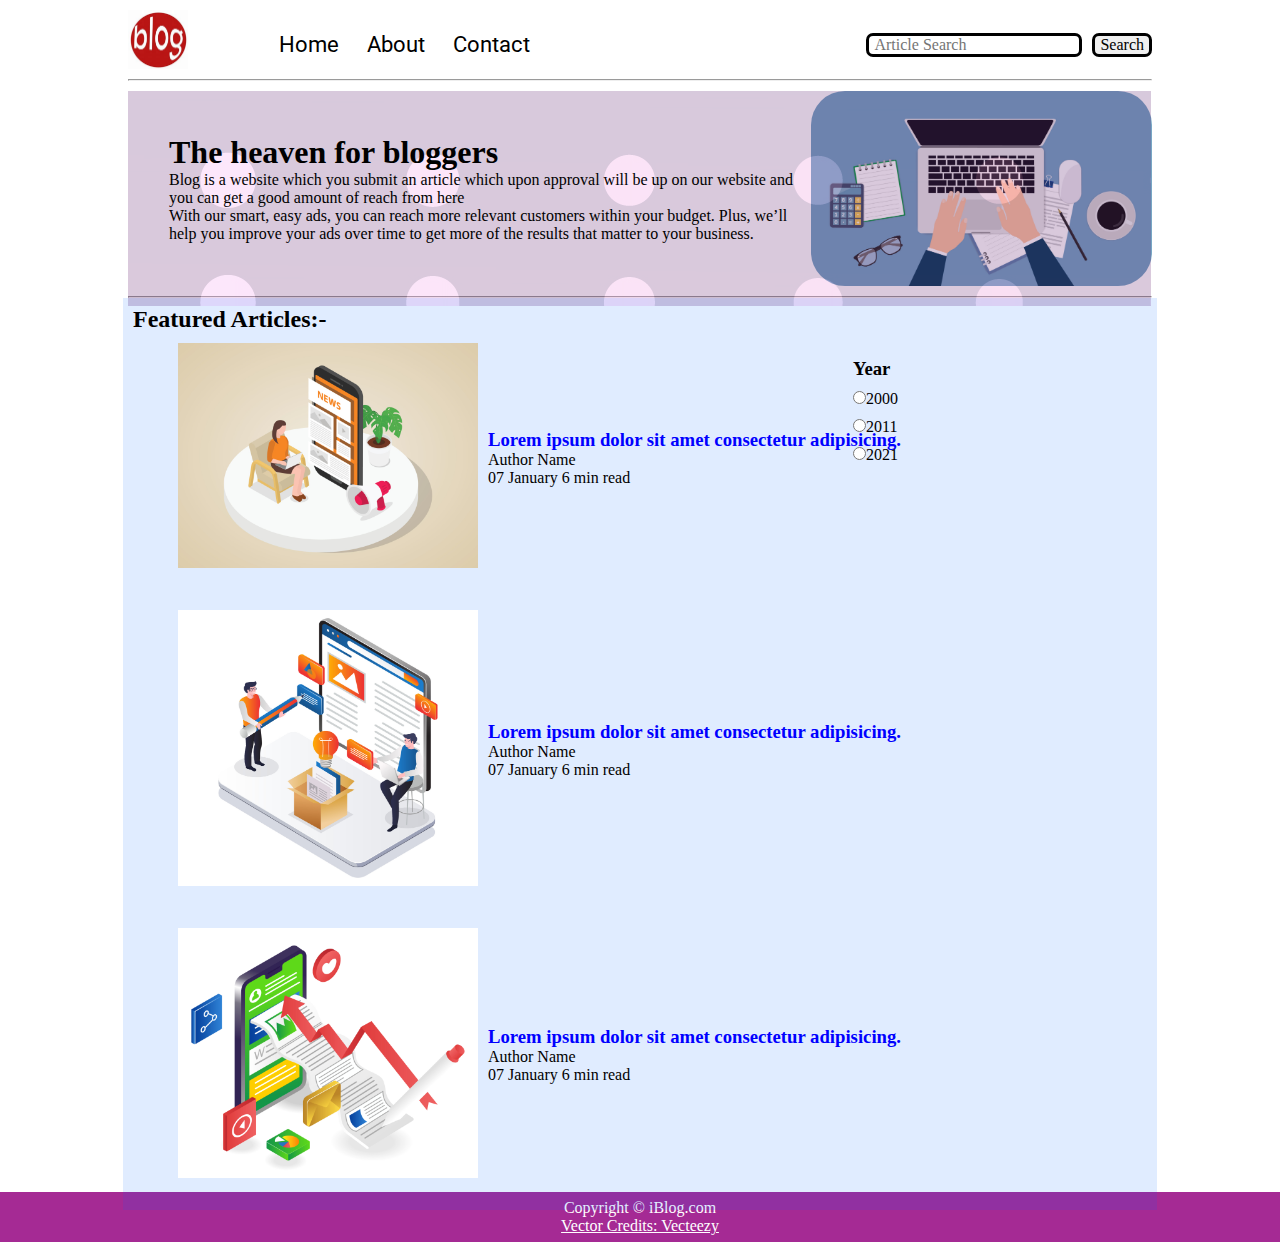
<file: index.html>
<!DOCTYPE html>
<html lang="en">

<head>
    <meta charset="UTF-8">
    <meta name="viewport" content="width=   , initial-scale=1.0">
    <link rel="stylesheet" href="css/style.css">
    <link rel="stylesheet" href="css/utils.css">
    <link rel="stylesheet" href="css/mobile.css">
    <title>iBlog - Heaven for Bloggers </title>
</head>

<body>
    <nav class="navigation max-width-1 m-auto">
        <div class="nav-left">
            <a href="/">
            <span><img src="img/logo.png" width="60px" alt=""></span></a>

            <ul>
                <li><a href="/">Home</a></li>
                <li><a href="#">About</a></li>
                <li><a href="/contact.html">Contact</a></li>
            </ul>
        </div>
        <div class="nav-right ">
            <form action="/search.html" method="get">
            <input class="form-input" type="text" name="query" placeholder="Article Search">
            <button class="btn">Search</button>
        </form>
        </div>
    </nav>
    <div class="m-auto  max-width-1 ">
        <hr>
    </div>
   
    <div class="content max-width-1 m-auto">

        <div class="content-left">
            <h1 class="font-size: 30px;">The heaven for bloggers</h1>
            <p>Blog is a website which you submit an article which upon approval
                will be up on our website and you can get a good amount of reach
                from here</p>
            <p>With our smart, easy ads, you can reach more relevant customers
                within your budget. Plus, we’ll help you improve your ads over time to get more of the results that
                matter to your business.</p>

        </div>
        <div class="content-right">
            <img src="img/home.svg.jpg" alt="iBlog">
        </div>
    </div>
    <div class="max-width-1 m-auto">
        <hr>
    </div>
    <div class="home-articles max-width-1 m-auto --font1 my-2">
        <div class="year-box">
           <div><h3>Year</h3></div> 
            <div> <input type="radio" name="year" id="">2000</input></div>
            <div> <input type="radio" name="year" id="">2011</input></div>
            <div> <input type="radio" name="year" id="">2021</input></div>
        
        </div>
        
        <h2>Featured Articles:-</h2>
        <div class="home-article">
            <div class="home-article-img">
                <img src="img/attention.svg.jpg" alt="articles" > 
            </div>
            <div class="home-article-content --font1">
                <a href="/blogpost.html"> <h3>Lorem ipsum dolor sit amet consectetur adipisicing.</h3></a>
                <div>Author Name</div>
                <span>07 January 6 min read</span>
            </div>
        </div>
        <div class="home-article">
            <div class="home-article-img">
                <img src="img/home1.jpg" alt="articles" > 
            </div>
            <div class="home-article-content --font1">
                <a href="/blogpost.html"> <h3>Lorem ipsum dolor sit amet consectetur adipisicing.</h3></a>
                 <div>Author Name</div>
                <span>07 January 6 min read</span>
            </div>
        </div>
        <div class="home-article">
            <div class="home-article-img">
                <img src="img/home2.jpg" alt="articles" > 
            </div>
            <div class="home-article-content --font1">
                <a href="/blogpost.html"> <h3>Lorem ipsum dolor sit amet consectetur adipisicing.</h3></a>
                <div>Author Name</div>
                <span>07 January 6 min read</span>
            </div>
        </div>
        
    </div>

    <div class="footer  m-auto">
        <p>Copyright &copy; iBlog.com</p>
        <a href="https://www.vecteezy.com/free-vector/typing">Vector Credits: Vecteezy</a>
    </div>
</body>

</html>
</file>
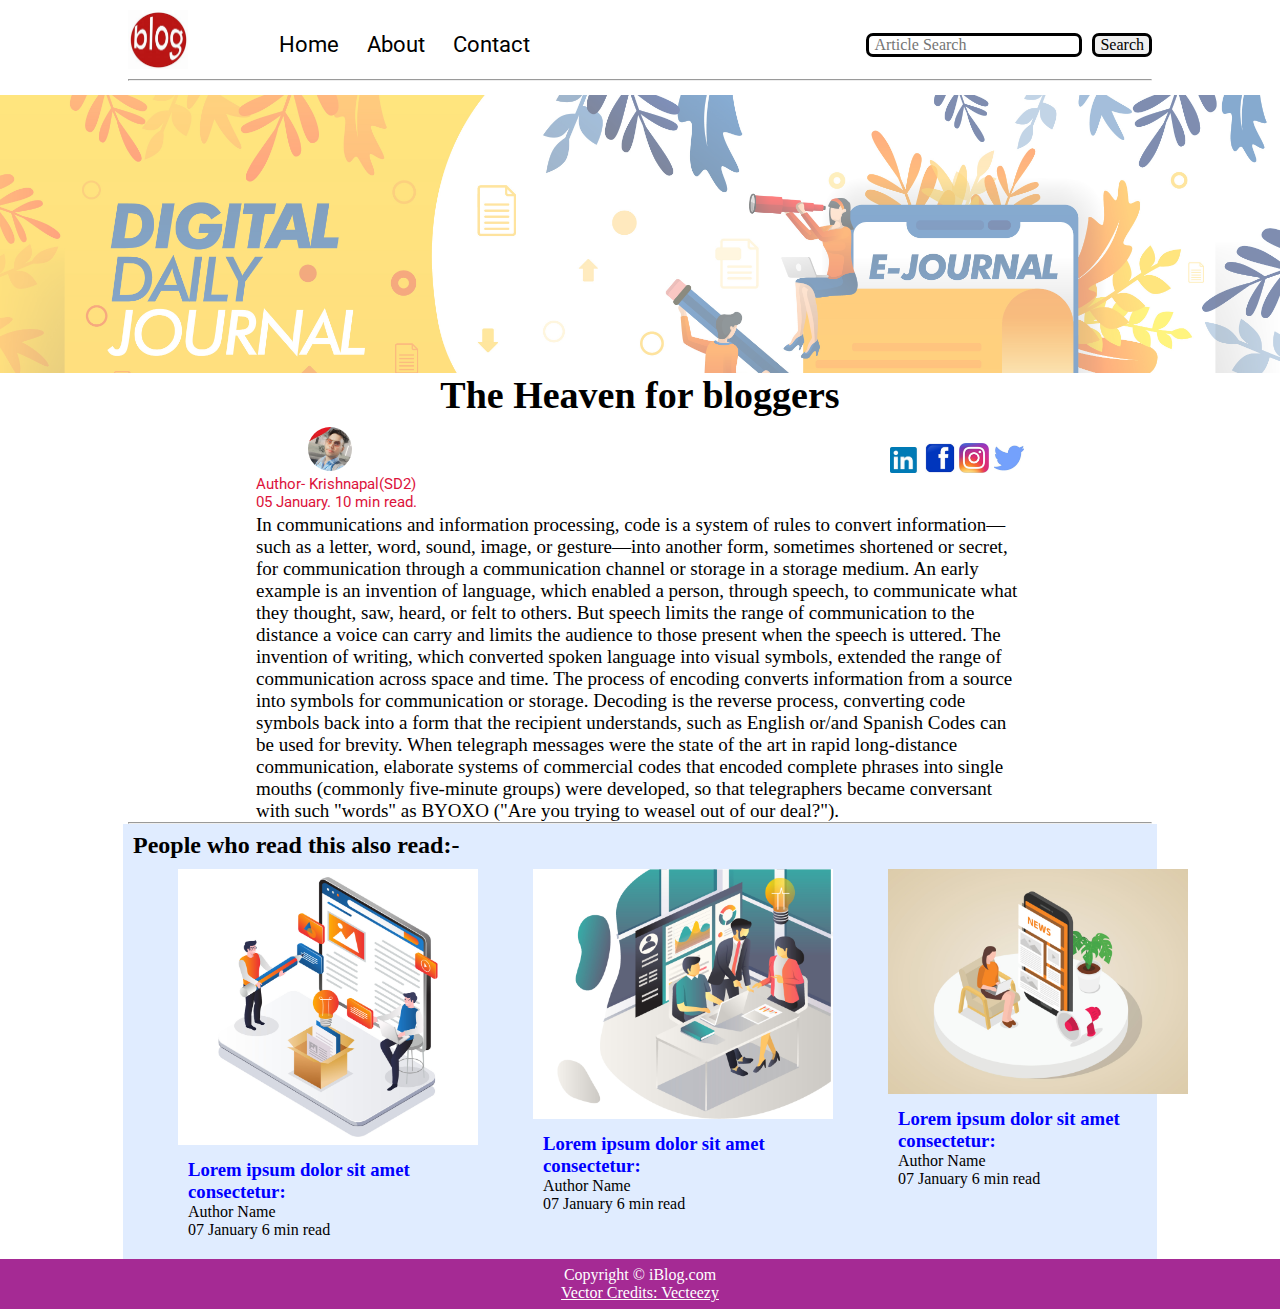
<file: blogpost.html>
<!DOCTYPE html>
<html lang="en">

<head>
    <meta charset="UTF-8">
    <meta name="viewport" content="width=   , initial-scale=1.0">
    <link rel="stylesheet" href="css/style.css">
    <link rel="stylesheet" href="css/utils.css">
    <link rel="stylesheet" href="css/blogpost.css">
    <link rel="stylesheet" href="css/mobile.css"> 
    <title>iBlog - Heaven for Bloggers </title>
</head>

<body>
    <nav class="navigation max-width-1 m-auto">
        <div class="nav-left">
            <a href="/">
            <span><img src="img/logo.png" width="60px" alt=""></span></a>

            <ul>
                <li><a href="/">Home</a></li>
                <li><a href="#">About</a></li>
                <li><a href="/contact.html">Contact</a></li>
            </ul>
        </div>
        <div class="nav-right ">
            <form action="/search.html" method="get">
            <input class="form-input" type="text" name="query" placeholder="Article Search">
            <button class="btn">Search</button>
        </form>
        </div>
    </nav>
    <div class="m-auto  max-width-1 ">
        <hr>
    </div>
    <div class="post-img">
        <img src="img/printing.svg.jpg">
    </div>
    <div class="blog-post-content max-width-2 my-2 m-auto">
       <h1 class="font1">The Heaven for bloggers</h1>
            <div class="blogpost-meta">
            <div class="author-info">
                <img src="img/krishna.jpg" width="44px" alt="">
               <div class="column">Author- Krishnapal(SD2)</div>  
            <div class="column">05 January. 10 min read.</div>
            </div>
           <div class="social">
           <a href="https://www.linkedin.com/in/krishnapal-singh-sisodiya-0a6b26223/"><span class="a"><img src="img/linkdin1 logo.jpeg" width="30px" alt=""></span></a> 
           <span > <img src="img/facebook logo.jpeg " width="30px" alt=""></span>
          <span > <img src="img/instagram logo.jpeg " width="30px" alt=""></span> 
         <a href="https://www.linkedin.com/in/krishnapal-singh-sisodiya-0a6b26223/"><span class="a"><img src="img/twitter logo.jpeg" width="30px" alt=""></span></a> 
        </div>

            </div>
       
       <p class="font1">In communications and information processing, code is a
                 system of rules to convert information—such as a letter, 
                 word, sound, image, or gesture—into another form, sometimes
                  shortened or secret, for communication through a communication 
                  channel or storage in a storage medium. An early example is an
                   invention of language, which enabled a person, through speech, 
                   to communicate what they thought, saw, heard, or felt to others. 
                   But speech limits the range of communication to the distance a voice 
                   can carry and limits the audience to those present when the speech is
                    uttered. The invention of writing, which converted spoken language into
                     visual symbols, extended the range of communication across space and time.
                The process of encoding converts information from a source into symbols for
                 communication or storage. Decoding is the reverse process, converting code 
                 symbols back into a form that the recipient understands, such as English
                  or/and Spanish Codes can be used for brevity. When telegraph messages
                   were the state of the art in rapid long-distance communication, elaborate
                    systems of commercial codes that encoded complete phrases into single 
                    mouths (commonly five-minute groups) were developed, so that telegraphers 
                    became conversant with such "words" as BYOXO ("Are you trying to weasel out of our deal?"). </p>
              </div>
    <div class="max-width-1 m-auto">
        <hr>
    </div>
    <div class="home-articles max-width-1 m-auto --font1 my-2">
        <h2>People who read this also read:-</h2>
        <div class="row">

        <div class="home-article more-post">
            <div class="home-article-img">
                <img src="img/home1.jpg" alt="articles" > 
            </div>
            <div class="home-article-content --font1">
                <a href="/blogpost.html"> <h3>Lorem ipsum dolor sit amet consectetur:</h3></a>
                <div>Author Name</div>
                <span>07 January 6 min read</span>
            </div>
        </div>
        <div class="home-article more-post">
            <div class="home-article-img">
                <img src="img/home4.jpg" alt="articles" > 
            </div>
            <div class="home-article-content --font1">
                <a href="/blogpost.html"> <h3>Lorem ipsum dolor sit amet consectetur:</h3></a>
                 <div>Author Name</div>
                <span>07 January 6 min read</span>
            </div>
        </div>
        <div class="home-article more-post">
            <div class="home-article-img">
                <img src="img/attention.svg.jpg" alt="articles" > 
            </div>
            <div class="home-article-content --font1">
                <a href="/blogpost.html"> <h3>Lorem ipsum dolor sit amet consectetur:</h3></a>
                <div>Author Name</div>
                <span>07 January 6 min read</span>
            </div>
        </div>
        
    </div>
</div>
    <div class="footer  m-auto">
        <p>Copyright &copy; iBlog.com</p>
        <a href="https://www.vecteezy.com/free-vector/typing">Vector Credits: Vecteezy</a>
    </div>
</body>

</html>
</file>
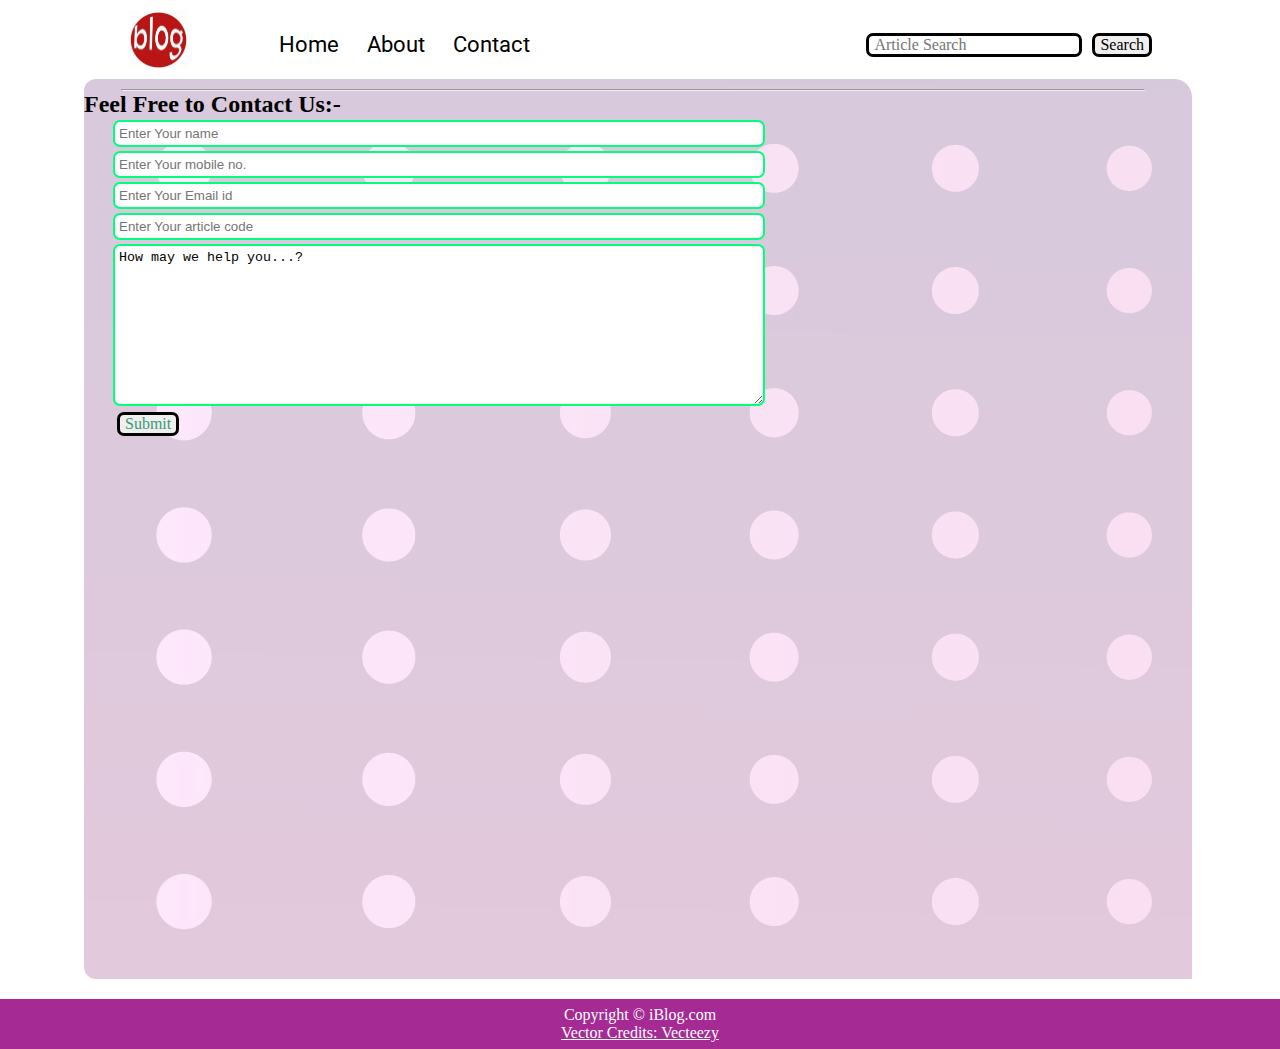
<file: contact.html>
<!DOCTYPE html>
<html lang="en">

<head>
    <meta charset="UTF-8">
    <meta name="viewport" content="width=   , initial-scale=1.0">
    <link rel="stylesheet" href="css/style.css">
    <link rel="stylesheet" href="css/utils.css">
    <link rel="stylesheet" href="css/contact.css">
    <link rel="stylesheet" href="css/mobile.css">
    <title>iBlog - Heaven for Bloggers </title>
</head>

<body>
    <nav class="navigation max-width-1 m-auto">
        <div class="nav-left">
            <a href="/">
            <span><img src="img/logo.png" width="60px" alt=""></span></a>

            <ul>
                <li><a href="/">Home</a></li>
                <li><a href="#">About</a></li>
                <li><a href="/contact.html">Contact</a></li>
            </ul>
        </div>
        <div class="nav-right ">
            <form action="/search.html" method="get">
            <input class="form-input" type="text" name="query" placeholder="Article Search">
            <button class="btn">Search</button>
        </form>
        </div>
    </nav>
   <div class="contact-content --font1">
    <div class="max-width-1 m-auto"><hr></div>
    <h2>Feel Free to Contact Us:-</h2>
    <div class="contact-form">
        
        <div class="form-box">
            <input type="text" placeholder="Enter Your name">
        </div>
        <div class="form-box">
            <input type="text" placeholder="Enter Your mobile no.">
        </div>
        <div class="form-box">
            <input type="text" placeholder="Enter Your Email id">
        </div>
        <div class="form-box">
            <input type="text" placeholder="Enter Your article code">
        </div>
        <div class="form-box">
            <textarea name="" id="" cols="30" rows="10">How may we help you...?</textarea>
        </div>
        <div class="form-box">
            <button class="btn submit">Submit</button>
        
    </div>
    </div>
   </div>
       

    <div class="footer  m-auto">
        <p>Copyright &copy; iBlog.com</p>
        <a href="https://www.vecteezy.com/free-vector/typing">Vector Credits: Vecteezy</a>
    </div>
</body>

</html>
</file>
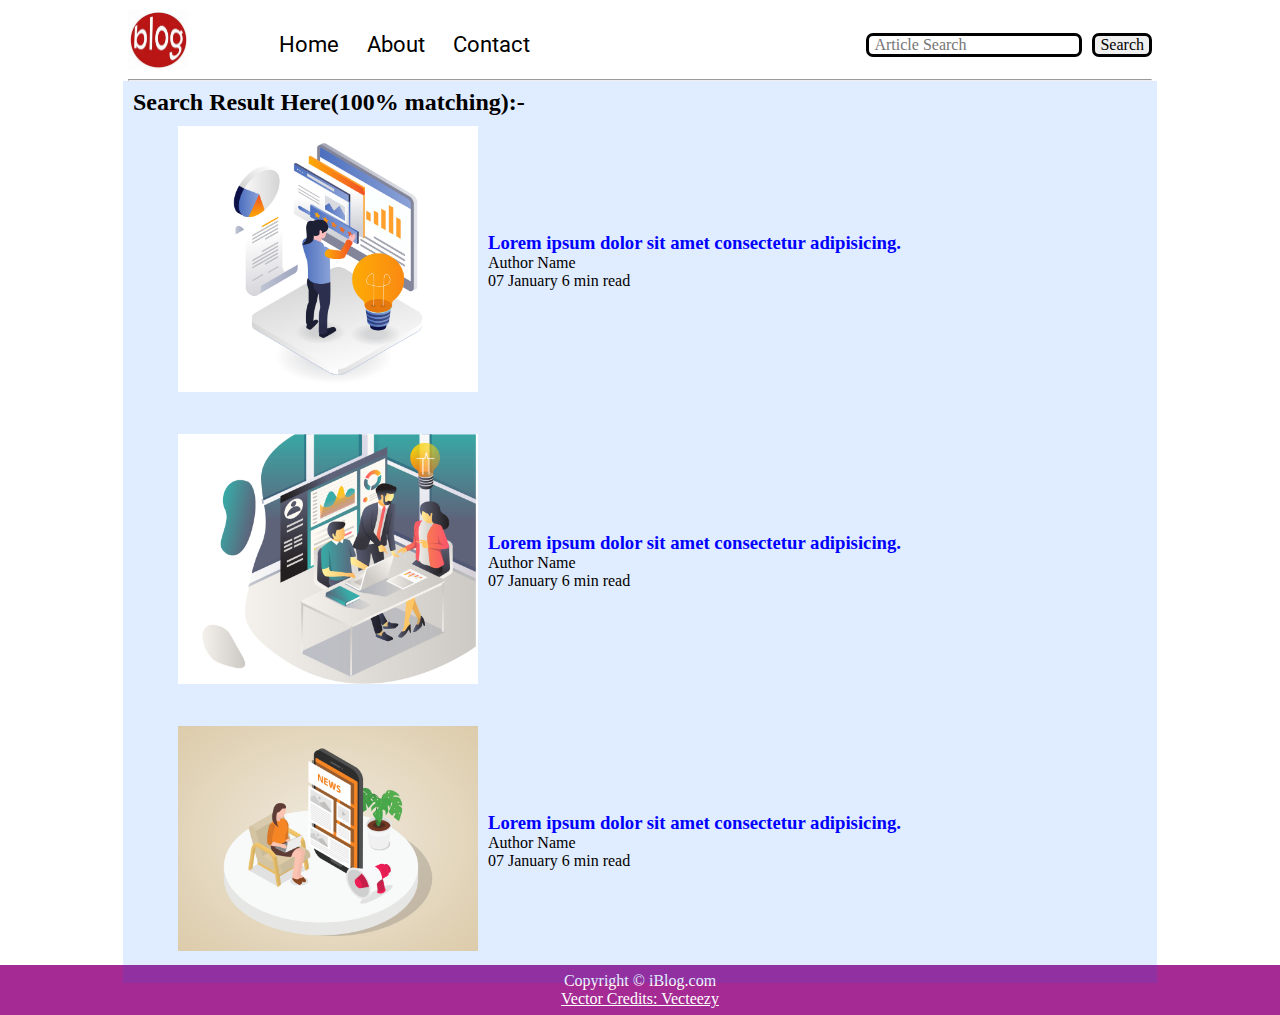
<file: search.html>
<!DOCTYPE html>
<html lang="en">

<head>
    <meta charset="UTF-8">
    <meta name="viewport" content="width=   , initial-scale=1.0">
    <link rel="stylesheet" href="css/style.css">
    <link rel="stylesheet" href="css/mobile.css">
    <link rel="stylesheet" href="css/utils.css">
    <title>iBlog - Heaven for Bloggers </title>
</head>

<body>
    <nav class="navigation max-width-1 m-auto">
        <div class="nav-left">
            <a href="/">
            <span><img src="img/logo.png" width="60px" alt=""></span></a>

            <ul>
                <li><a href="/">Home</a></li>
                <li><a href="#">About</a></li>
                <li><a href="/contact.html">Contact</a></li>
            </ul>
        </div>
        <div class="nav-right ">
            <form action="/search.html" method="get">
            <input class="form-input" type="text" name="query" placeholder="Article Search">
            <button class="btn">Search</button>
        </form>
        </div>
    </nav>
    
    <div class="max-width-1 m-auto">
        <hr>
    </div>
    <div class="home-articles max-width-1 m-auto --font1 my-2">
        <h2>Search Result Here(100% matching):-</h2>
        <div class="home-article">
            <div class="home-article-img">
                <img src="img/home3.jpg" alt="articles" > 
            </div>
            <div class="home-article-content --font1">
                <a href="/blogpost.html"> <h3>Lorem ipsum dolor sit amet consectetur adipisicing.</h3></a>
                <div>Author Name</div>
                <span>07 January 6 min read</span>
            </div>
        </div>
        <div class="home-article">
            <div class="home-article-img">
                <img src="img/home4.jpg" alt="articles" > 
            </div>
            <div class="home-article-content --font1">
                <a href="/blogpost.html"> <h3>Lorem ipsum dolor sit amet consectetur adipisicing.</h3></a>
                <div>Author Name</div>
                <span>07 January 6 min read</span>
            </div>
        </div>
        <div class="home-article">
            <div class="home-article-img">
                <img src="img/attention.svg.jpg" alt="articles" > 
            </div>
            <div class="home-article-content --font1">
                <a href="/blogpost.html"> <h3>Lorem ipsum dolor sit amet consectetur adipisicing.</h3></a>
                <div>Author Name</div>
                <span>07 January 6 min read</span>
            </div>
        </div>
        
    </div>

    <div class="footer  m-auto">
        <p>Copyright &copy; iBlog.com</p>
        <a href="https://www.vecteezy.com/free-vector/typing">Vector Credits: Vecteezy</a>
    </div>
</body>

</html>
</file>
<file: css/style.css>
* {
  margin: 0;
  padding: 0;
}
.navigation {
  padding-top:10px;
  font-family: var(--font1);
  align-items: center;
  display: flex;
  justify-content: space-between;
  /* height: 74px;
   background-color: red; */ 
}
.nav-left {
  font-size: 36px;
  display: flex;
}
.nav-left span{
 margin-bottom: 16px;
 font-size:40px;
}
.nav-left ul {
    align-items: center;
    display: flex;
    margin: 0 77px;
    font-size: 22px;
}
.nav-left ul li a {
    text-decoration:none ;
    color:black;
  }
  .nav-left ul li a:hover{
    color:blueviolet;
  }
.nav-left ul li {
    font-family: var(--font2);
    margin: 0 14px;
  list-style: none;
}

.content-left{
  flex-direction: column;
  display:flex;
  /* align-items: center; */
  justify-content: center;
  font-family:var(--font1);
  padding-left: 41px;
  z-index: 1;
  
}
.content-right{
  align-items: center;
  justify-content: center;
  font-family:var(--font1);
 
  display: flex;
}
.content-right img {
  border: 0px solid black;
  border-radius: 34px;
  height: 195px;
}
 

.content {
 
  display:flex;
  height: 100%;
 /*  background-color: rgb(49 105 36);  */
  border-radius: 18px;
  padding: 10px;
  display:flex;
  position:relative;
}

.content::after {
  content: "";
  background-image: url(../img/backg1.svg.jpg);
  position: absolute;
  width: 100%;
  height: inherit;
  width: 98% ;
  height: inherit;
  opacity: 0.21;
}
.my-2{
  margin-top: 20px;
  margin-bottom: 20px;
}
.home-articles{
  padding-left: 10px;
  padding-top: 8px; 
 background-color: #005fff1f; 
 position:relative;
}
.year-box{
  right: 111px;
   top: 55px;
  position: absolute;
  width: 198px;
  height: 194px;
 /* background-color: red; */
}
.year-box div{
  padding:5px;
}

.home-article{
  margin: -18px;
  padding: 28px;
  padding-left: 63px;
  display: flex;
}
.home-article img {
  width:300px;
}
.home-article-content{
  align-self: center;
  padding:10px;
}
.home-article-content a{
text-decoration: none;
color:blue;

}
.footer {
  margin-top: 33px;
  display:flex;
  flex-direction: column;
  align-items: center;
  justify-content: center;
  height: 50px;
  color:white;
  background-color: #a52a94;
}
.footer a{
  color:white;
}
</file>
<file: css/utils.css>
@import url('https://fonts.googleapis.com/css2?family=Roboto:ital,wght@0,500;1,500&family=Ubuntu:ital,wght@0,300;0,400;0,700;1,300;1,400;1,500&display=swap');
@import url('https://fonts.googleapis.com/css2?family=Roboto:ital,wght@0,500;1,500&family=Ubuntu:ital,wght@0,300;0,400;0,700;1,300;1,500&display=swap');
:root{
    --main-bg-color:blue;
    --font1 :'Baloo Bhaina 2', cursive;
    --font2 :'Roboto', sans-serif;
}
.max-width-1{
    max-width: 80vw;

}
.max-width-2{
    max-width: 60vw;
}
.m-auto{
    margin: auto;
}

.btn{
    padding: 0px 5px;
    border: 3px solid black;
    border-radius: 7px;
    font-size: 16px;
    font-family: var(--font1);
    cursor:pointer;
    transition: all 0.3 s ease-in-out;

}
.btn:hover {
    color:white;
    background:var(--main-bg-color);

}

.form-input{
    padding-top: 3px;
    font-family: var(--font1);
    padding: 0px 5px;
    font-size: 16px;
    border: 3px solid black;
    border-radius:7px;
    margin: 0 6px;

}
.form-box input,textarea{
    margin:2px ;
    padding:4px;
    width:50vw;
    border:2px solid rgb(0, 255, 123);
    border-radius:7px;

}
.submit{
    margin-left: 6px;
    color:rgb(60, 153, 116);
}
</file>
<file: css/mobile.css>
@media screen and (max-width: 1200px){
 .navigation{
    flex-direction: column;
    margin-bottom: 23px;
 }
 .nav-left{
    flex-direction: column;
    text-align: center;
 }
.content-right{
display:none;
}
.home-article{
    flex-direction: column;
    margin: -18px;
    padding: 28px;
    padding-left: 16px;
    display: flex;
}
.home-article-img{
    text-align: center;
    width:50%;
}
.year-box{
    top:0px;
    padding:0;
    font-size: 9px;
    display: flex;
    right: -80px;
    margin: 0;
    margin-top: 31px;
}
.year-box div {
padding:0px;
margin:0px;

}
.form-input {
    width:50%; 
}
.row {
    flex-direction: column;
    display: flex;
}
.social{
    padding:0;
}
.social{
padding:0;
margin-top: 60px;
}
.post-img{
    height:auto
}
}
</file>
<file: css/blogpost.css>
.post-img {
    height: 278px;
    overflow: hidden;
    margin-top: 14px;
    opacity: 0.5;
    
}
.post-img img{
    width:100%;

}
.blog-post-content{
    font-size: 19px;
    /* background-color: aqua;*/
}
.blog-post-content h1{
    text-align: center;
}
 .row{
    display:flex;
 }
 .more-post{
    flex-direction: column;

 }
 .blogpost-meta{
    justify-content: space-between;
    display: flex;
    /*background-color: red;*/

 }
 .author-info {
    margin-top: 10px;
    margin-bottom: 3px;
    font-size:15px;
    color:crimson;
   
   
 }
 .author-info div{
     font-family:var(--font2);
     flex-direction: column;
  
 }
 .author-info img{
    border-radius: 52px;
    margin-left: 52px;
 }
 
 .social{
    margin-top: 26px;
    cursor:pointer;
 }
</file>
<file: css/contact.css>
.contact-content{
   /*  display:flex; */
   /* height: 640px;*/
    height:100vh;
    /* background-color: rgb(49 105 36);  */
    border-radius: 18px;
    padding: 10px;
    position:relative;
    margin-left: 74px;
    margin-right: 88px;
    overflow:hidden;
  }
  
  .contact-content::after {
    content: "";
    background-image: url(../img/backg1.svg.jpg);
    position: absolute;
    top:0;
    width: 100%;
    height: inherit;
    opacity: 0.21;
    border-radius:12px;
    z-index:-1;
  }
.contact-form{
    padding-left: 27px;
}
</file>
